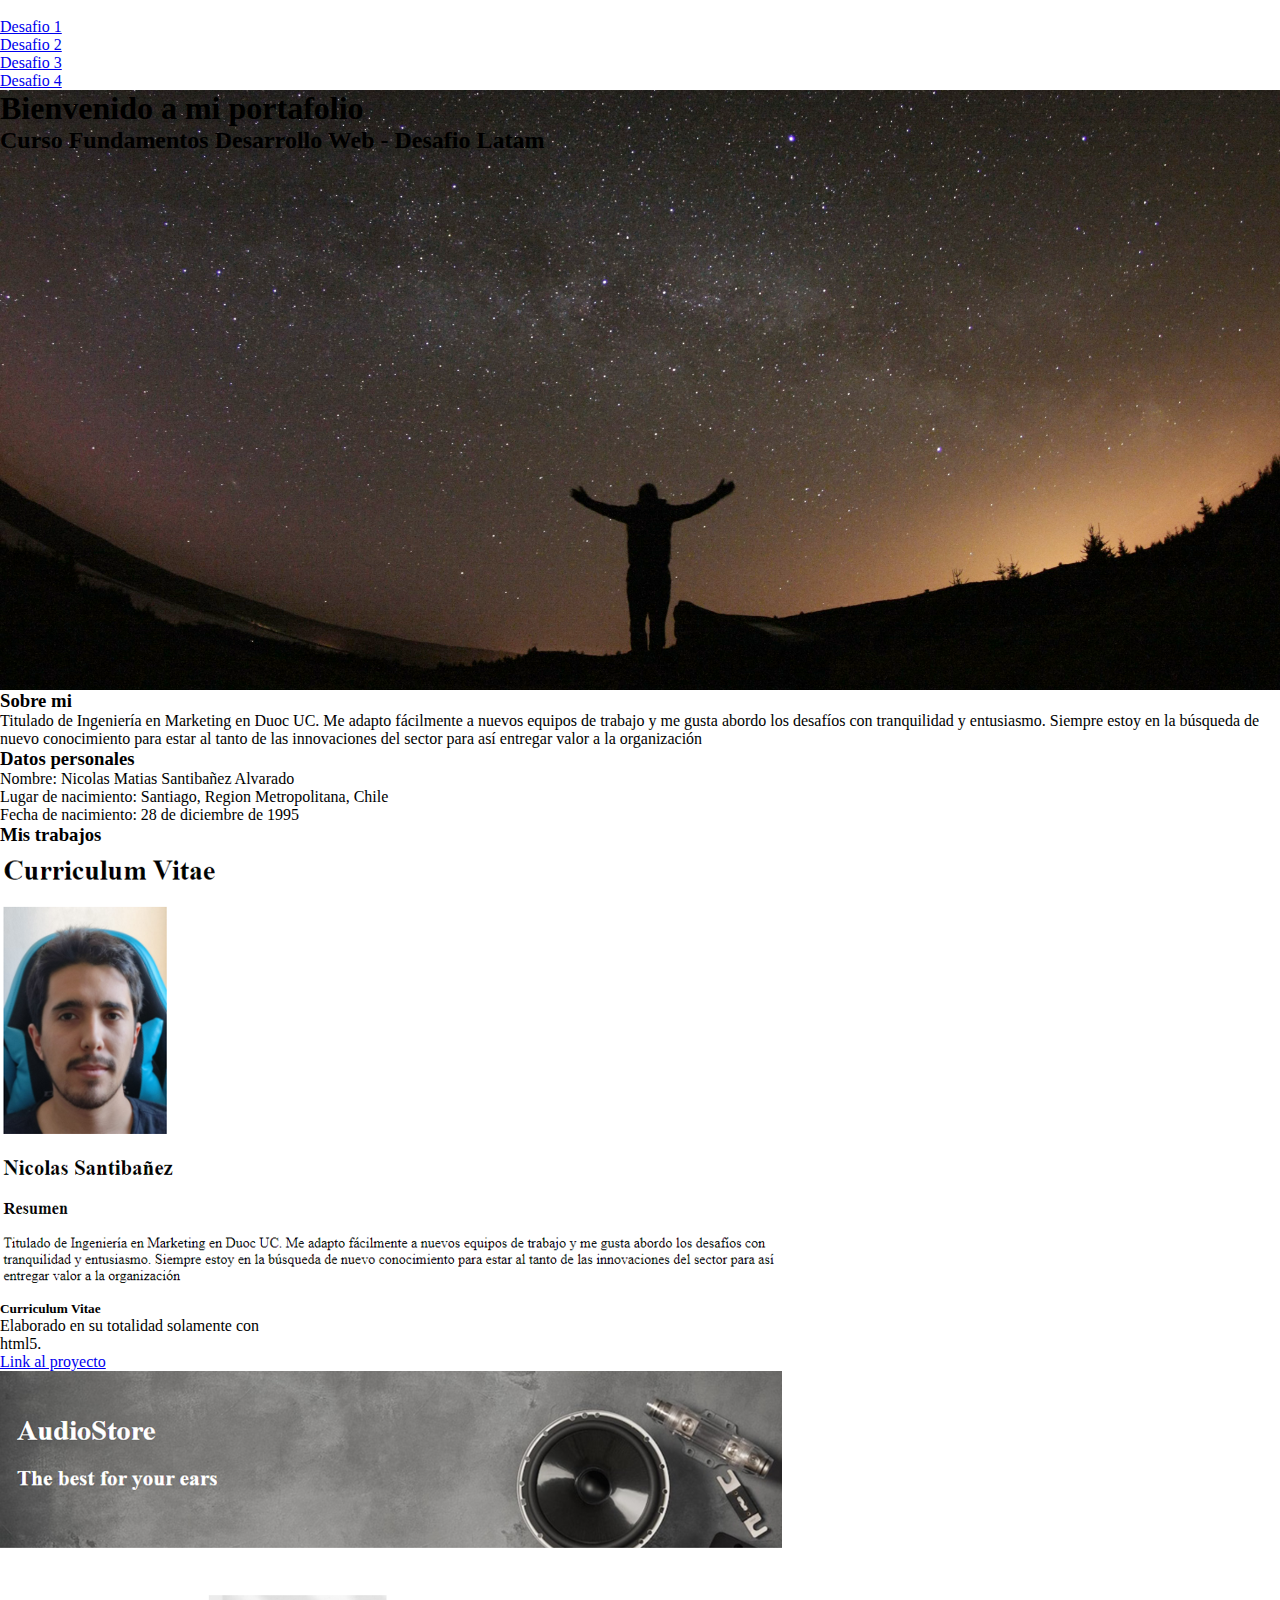
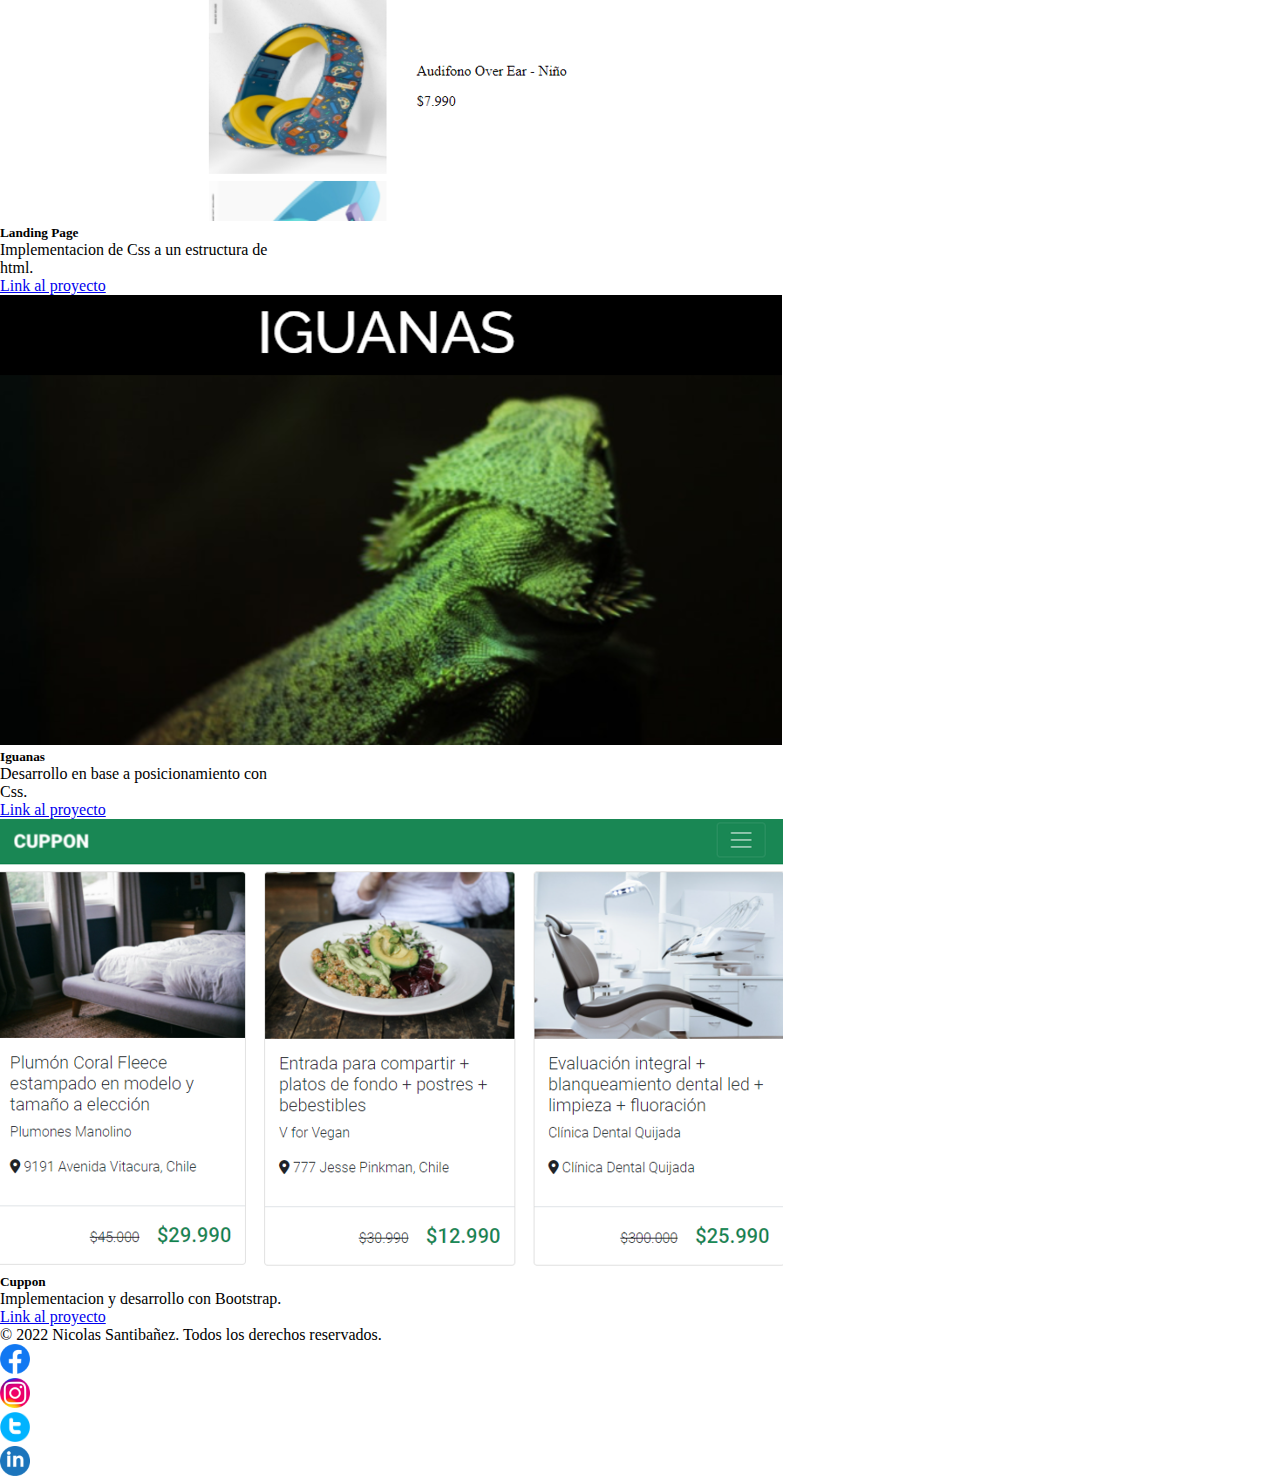
<file: index.html>
<!DOCTYPE html>
<html lang="en">

<head>
  <meta charset="UTF-8">
  <meta http-equiv="X-UA-Compatible" content="IE=edge">
  <meta name="viewport" content="width=device-width, initial-scale=1.0">
  <link href="https://cdn.jsdelivr.net/npm/bootstrap@5.1.3/dist/css/bootstrap.min.css" rel="stylesheet"
    integrity="sha384-1BmE4kWBq78iYhFldvKuhfTAU6auU8tT94WrHftjDbrCEXSU1oBoqyl2QvZ6jIW3" crossorigin="anonymous">
  <link rel="stylesheet" href="https://cdnjs.cloudflare.com/ajax/libs/font-awesome/6.1.1/css/all.min.css"
    integrity="sha512-KfkfwYDsLkIlwQp6LFnl8zNdLGxu9YAA1QvwINks4PhcElQSvqcyVLLD9aMhXd13uQjoXtEKNosOWaZqXgel0g=="
    crossorigin="anonymous" referrerpolicy="no-referrer" />
  <link rel="stylesheet" href="./assets/css/style.css">
  <title>index</title>
  <!-- Google tag (gtag.js) -->
  <script async src="https://www.googletagmanager.com/gtag/js?id=G-GXELBY45JM"></script>
  <script>
    window.dataLayer = window.dataLayer || [];
    function gtag(){dataLayer.push(arguments);}
    gtag('js', new Date());

    gtag('config', 'G-GXELBY45JM');
  </script>
</head>

<body>
  <header>
    <nav class="navbar navbar-expand-lg navbar-light bg-black">
      <div class="container-fluid">
        <a class="navbar-brand" href="/index.html"><i class="fa-solid fa-house text-white"></i></a>
        <button class="navbar-toggler" type="button" data-bs-toggle="collapse" data-bs-target="#navbarNav"
          aria-controls="navbarNav" aria-expanded="false" aria-label="Toggle navigation">
          <span class="navbar-toggler-icon"></span>
        </button>
        <div class="collapse navbar-collapse" id="navbarNav">
          <ul class="navbar-nav">
            <li class="nav-item">
              <a class="nav-link text-light" href="/pages/desafio1/index.html">Desafio 1</a>
            </li>
            <li class="nav-item">
              <a class="nav-link text-light" href="/pages/desafio2/Index.html">Desafio 2</a>
            </li>
            <li class="nav-item">
              <a class="nav-link text-light" href="/pages/desafio3/index.html">Desafio 3</a>
            </li>
            <li class="nav-item">
              <a class="nav-link text-light" href="/pages/desafio4/Index.html">Desafio 4</a>
            </li>
          </ul>
        </div>
      </div>
    </nav>
  </header>

  <section class="hero">
    <div class="container">
      <div class="row">
        <div class="col display-1 fw-bold my-5 text-white text-center">
          <h1>Bienvenido a mi portafolio</h1>
          <h2>Curso Fundamentos Desarrollo Web - Desafio Latam</h2>
        </div>
      </div>
    </div>
  </section>

  <section class="bg-black p-5 text-white">

    <div style="margin: 0%;" class="container">
      <div class="row">
        <div class="col">
          <h3>Sobre mi</h3>
          <p>Titulado de Ingeniería en Marketing en Duoc UC. Me adapto fácilmente a nuevos equipos de trabajo y me gusta
            abordo los desafíos con tranquilidad y entusiasmo. Siempre estoy en la búsqueda de nuevo conocimiento para
            estar
            al tanto de las innovaciones del sector para así entregar valor a la organización </p>
        </div>
        <div class="col">
          <ul class="skills">
            <h3>Datos personales</h3>
            <li>Nombre: Nicolas Matias Santibañez Alvarado</li>
            <li>Lugar de nacimiento: Santiago, Region Metropolitana, Chile</li>
            <li>Fecha de nacimiento: 28 de diciembre de 1995</li>
          </ul>
        </div>
      </div>
    </div>
  </section>
  <div class="container p-3">
    <h3 class="text-center p-3">Mis trabajos</h3>
    <div class="row">
      <div class="col p-1">
        <div class="card" style="width: 18rem;">
          <img src="./assets/img/CV.png" class="card-img-top" alt="...">
          <div class="card-body">
            <h5 class="card-title">Curriculum Vitae</h5>
            <p class="card-text">Elaborado en su totalidad solamente con html5.</p>
            <a href="/pages/desafio1/index.html" class="btn btn-dark">Link al proyecto</a>
          </div>
        </div>
      </div>
      <div class="col p-1">
        <div class="card" style="width: 18rem;">
          <img src="./assets/img/landing_page.png" class="card-img-top" alt="...">
          <div class="card-body">
            <h5 class="card-title">Landing Page</h5>
            <p class="card-text">Implementacion de Css a un estructura de html.</p>
            <a href="/pages/desafio2/Index.html" class="btn btn-dark">Link al proyecto</a>
          </div>
        </div>
      </div>
      <div class="col p-1">
        <div class="card" style="width: 18rem;">
          <img src="./assets/img/Iguanas.png" class="card-img-top" alt="...">
          <div class="card-body">
            <h5 class="card-title">Iguanas</h5>
            <p class="card-text">Desarrollo en base a posicionamiento con Css.</p>
            <a href="/pages/desafio3/index.html" class="btn btn-dark">Link al proyecto</a>
          </div>
        </div>
      </div>
      <div class="col p-1">
        <div class="card" style="width: 18rem;">
          <img src="./assets/img/cuppon.png" class="card-img-top" alt="...">
          <div class="card-body">
            <h5 class="card-title">Cuppon</h5>
            <p class="card-text">Implementacion y desarrollo con Bootstrap.</p>
            <a href="/pages/desafio4/Index.html" class="btn btn-dark">Link al proyecto</a>
          </div>
        </div>
      </div>
    </div>
  </div>
  <section class="">

  </section>


  <section class="p-3 bg-secondary mx-auto">
    <div class="container mx-auto">
      <div class="row row-cols-auto mx-auto">
        <div class="col text-white">
          <p>© 2022 Nicolas Santibañez. Todos los derechos reservados.</p>
        </div>
        <div class="col">
          <a href="https://www.facebook.com/nsantibanezalvarado">
            <img src="./assets/img/Facebook_logo.png" alt="Facebook_logo" height="30">
          </a>
        </div>
        <div class="col">
          <a href="https://www.instagram.com/mudluf/">
            <img src="./assets/img/Instagram_logo.png" alt="Instagram_logo" height="30">
        </div>
        <div class="col">
          <a href="https://twitter.com/NicoChocobo">
            <img src="./assets/img/Twitter_logo.png" alt="Twitter_logo" height="30">
        </div>
        <div class="col">
          <a href="https://www.linkedin.com/in/nicolás-santibáñez-alvarado-50b30013b/">
            <img src="./assets/img/LinkedIn_logo.png" alt="LinkedIn_logo" height="30">
        </div>
      </div>
    </div>
  </section>


  <script src="https://cdn.jsdelivr.net/npm/bootstrap@5.1.3/dist/js/bootstrap.bundle.min.js"
    integrity="sha384-ka7Sk0Gln4gmtz2MlQnikT1wXgYsOg+OMhuP+IlRH9sENBO0LRn5q+8nbTov4+1p"
    crossorigin="anonymous"></script>

</body>

</html>
</file>
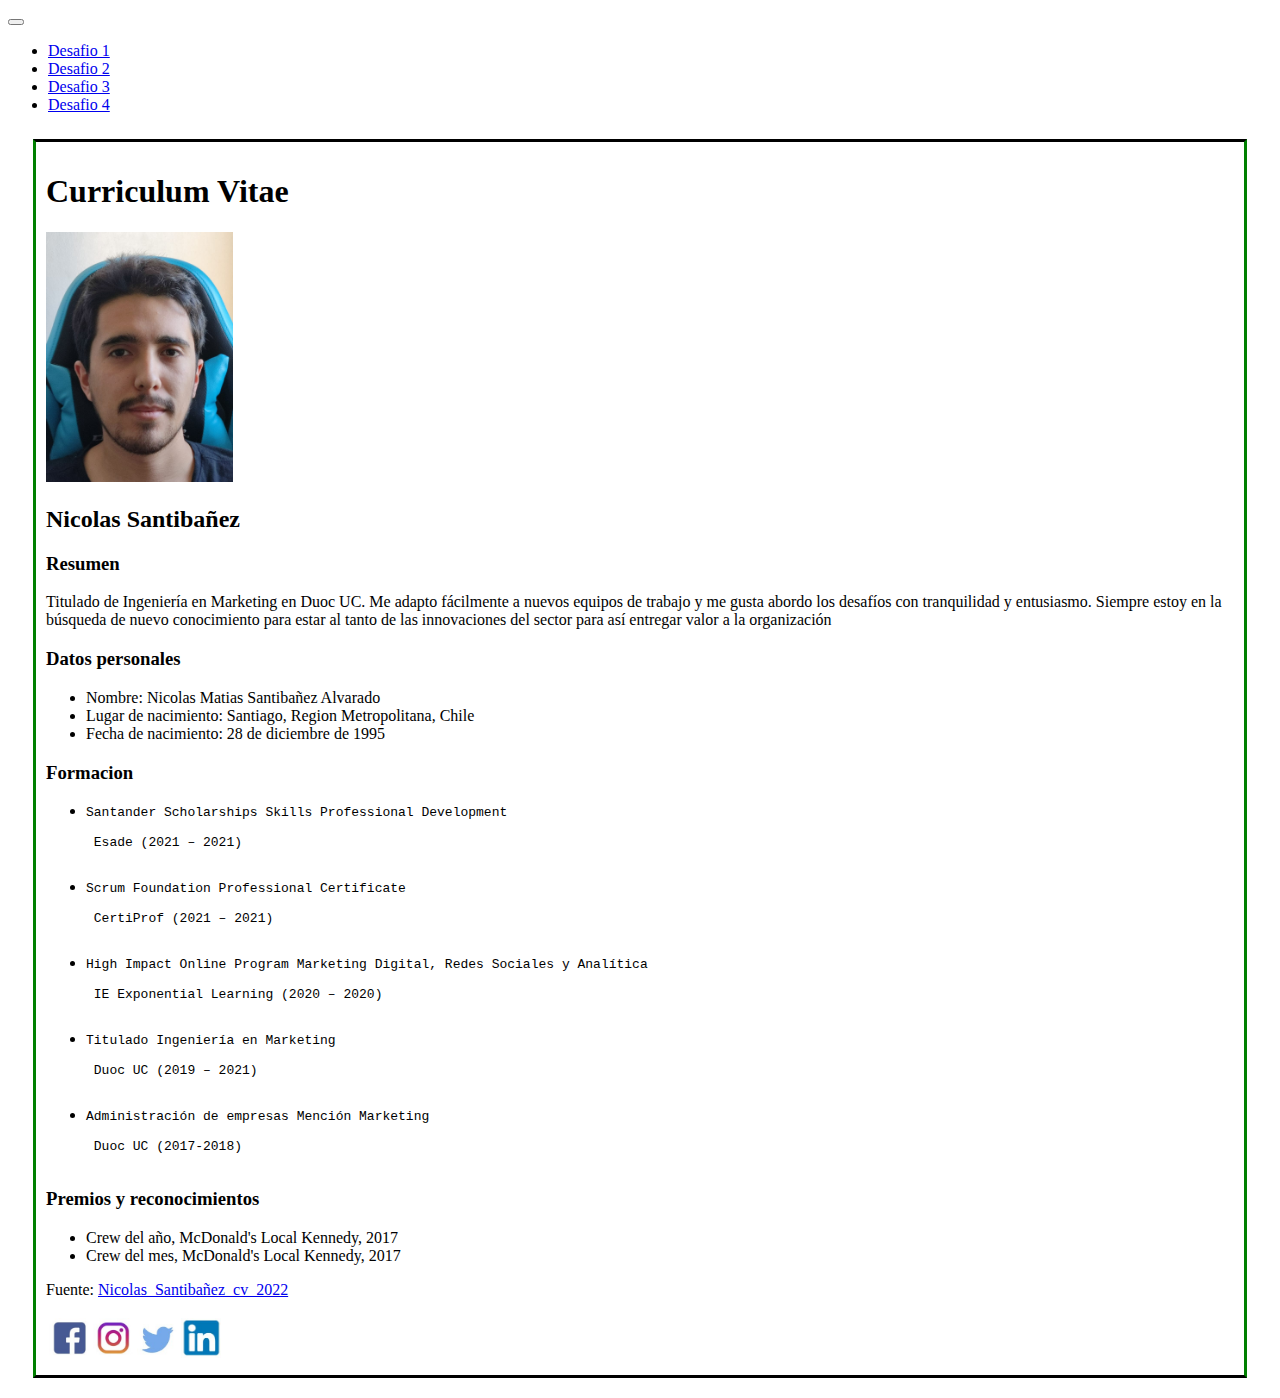
<file: pages/desafio1/index.html>
<!DOCTYPE html>
<html lang="en">

<head>
  <meta charset="UTF-8">
  <meta http-equiv="X-UA-Compatible" content="IE=edge">
  <meta name="viewport" content="width=device-width, initial-scale=1.0">
  <link href="https://cdn.jsdelivr.net/npm/bootstrap@5.1.3/dist/css/bootstrap.min.css" rel="stylesheet"
    integrity="sha384-1BmE4kWBq78iYhFldvKuhfTAU6auU8tT94WrHftjDbrCEXSU1oBoqyl2QvZ6jIW3" crossorigin="anonymous">
  <link rel="stylesheet" href="https://cdnjs.cloudflare.com/ajax/libs/font-awesome/6.1.1/css/all.min.css"
    integrity="sha512-KfkfwYDsLkIlwQp6LFnl8zNdLGxu9YAA1QvwINks4PhcElQSvqcyVLLD9aMhXd13uQjoXtEKNosOWaZqXgel0g=="
    crossorigin="anonymous" referrerpolicy="no-referrer" />
  <title>index</title>
</head>

<body>
  <nav class="navbar navbar-expand-lg navbar-light bg-light">
    <div class="container-fluid">
      <a class="navbar-brand" href="/index.html"><i class="fa-solid fa-house"></i></a>
      <button class="navbar-toggler" type="button" data-bs-toggle="collapse" data-bs-target="#navbarNav"
        aria-controls="navbarNav" aria-expanded="false" aria-label="Toggle navigation">
        <span class="navbar-toggler-icon"></span>
      </button>
      <div class="collapse navbar-collapse" id="navbarNav">
        <ul class="navbar-nav">
          <li class="nav-item">
            <a class="nav-link" href="/pages/desafio1/index.html">Desafio 1</a>
          </li>
          <li class="nav-item">
            <a class="nav-link" href="/pages/desafio2/Index.html">Desafio 2</a>
          </li>
          <li class="nav-item">
            <a class="nav-link" href="/pages/desafio3/index.html">Desafio 3</a>
          </li>
          <li class="nav-item">
            <a class="nav-link" href="/pages/desafio4/Index.html">Desafio 4</a>
          </li>
        </ul>
      </div>
    </div>
  </nav>
  <section style="padding: 10px; margin: 25px; border-color: black green black green; border-style: solid;">
    <h1>Curriculum Vitae</h1>
    <img src="./assets/CV_photo.jpeg" alt="Nicolas_Santibañez_cv_2022" height="250">
    <h2>Nicolas Santibañez</h2>
    <h3>Resumen</h3>
    <p>Titulado de Ingeniería en Marketing en Duoc UC. Me adapto fácilmente a nuevos equipos de trabajo y me gusta
      abordo los desafíos con tranquilidad y entusiasmo. Siempre estoy en la búsqueda de nuevo conocimiento para estar
      al tanto de las innovaciones del sector para así entregar valor a la organización </p>
    <h3>Datos personales</h3>
    <ul>
      <li>Nombre: Nicolas Matias Santibañez Alvarado</li>
      <li>Lugar de nacimiento: Santiago, Region Metropolitana, Chile</li>
      <li>Fecha de nacimiento: 28 de diciembre de 1995</li>
    </ul>
    <h3>Formacion</h3>
    <ul>
      <li>
        <pre>Santander Scholarships Skills Professional Development 
			<br> Esade (2021 – 2021)
		</pre>
      </li>
      <li>
        <pre>Scrum Foundation Professional Certificate 
			<br> CertiProf (2021 – 2021)
		</pre>
      </li>
      <li>
        <pre>High Impact Online Program Marketing Digital, Redes Sociales y Analítica 
			<br> IE Exponential Learning (2020 – 2020)
		</pre>
      </li>
      <li>
        <pre>Titulado Ingeniería en Marketing 
			<br> Duoc UC (2019 – 2021)
		</pre>
      </li>
      <li>
        <pre>Administración de empresas Mención Marketing 
			<br> Duoc UC (2017-2018)
		</pre>
      </li>
    </ul>
    <h3>Premios y reconocimientos</h3>
    <ul>
      <li>Crew del año, McDonald's Local Kennedy, 2017</li>
      <li>Crew del mes, McDonald's Local Kennedy, 2017</li>
    </ul>
    <p>Fuente: <a href="./portafolio.html">Nicolas_Santibañez_cv_2022</a>
    </p>
    <table>
      <tr>
        <th>
          <a href="https://www.facebook.com/nsantibanezalvarado">
            <img src="./assets/Facebook_logo.jpg" alt="Facebook_logo" height="40">
          </a>
        </th>
        <th>
          <a href="https://www.instagram.com/mudluf/">
            <img src="./assets/Instagram_logo.jpg" alt="Instagram_logo" height="40">
        </th>
        </a>
        <th>
          <a href="https://twitter.com/NicoChocobo">
            <img src="./assets/Twitter_logo.jpg" alt="Twitter_logo" height="40">
        </th>
        </a>
        <th>
          <a href="https://www.linkedin.com/in/nicolás-santibáñez-alvarado-50b30013b/">
            <img src="./assets/LinkedIn_logo.jpg" alt="LinkedIn_logo" height="40">
          </a>
        </th>
      </tr>
    </table>
  </section>

  <script src="https://cdn.jsdelivr.net/npm/bootstrap@5.1.3/dist/js/bootstrap.bundle.min.js"
    integrity="sha384-ka7Sk0Gln4gmtz2MlQnikT1wXgYsOg+OMhuP+IlRH9sENBO0LRn5q+8nbTov4+1p"
    crossorigin="anonymous"></script>

</body>

</html>
</file>
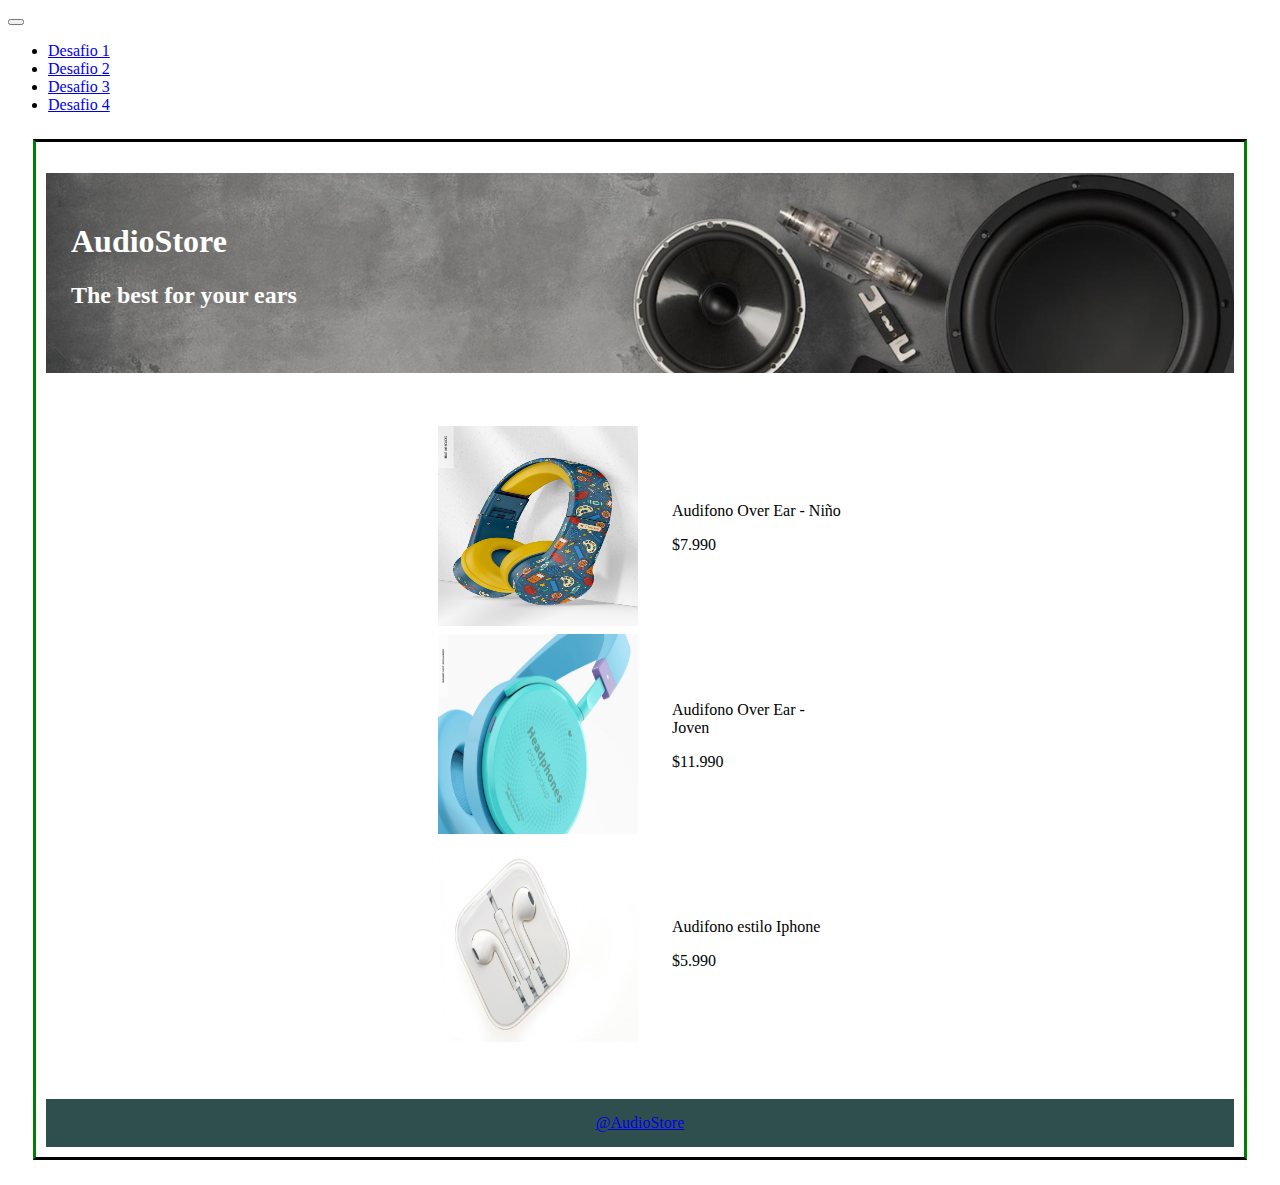
<file: pages/desafio2/Index.html>
<!DOCTYPE html>
<html lang="en">

<head>
    <meta charset="UTF-8">
    <meta http-equiv="X-UA-Compatible" content="IE=edge">
    <meta name="viewport" content="width=device-width, initial-scale=1.0">
    <link href="https://cdn.jsdelivr.net/npm/bootstrap@5.1.3/dist/css/bootstrap.min.css" rel="stylesheet"
        integrity="sha384-1BmE4kWBq78iYhFldvKuhfTAU6auU8tT94WrHftjDbrCEXSU1oBoqyl2QvZ6jIW3" crossorigin="anonymous">
    <link rel="stylesheet" href="https://cdnjs.cloudflare.com/ajax/libs/font-awesome/6.1.1/css/all.min.css"
        integrity="sha512-KfkfwYDsLkIlwQp6LFnl8zNdLGxu9YAA1QvwINks4PhcElQSvqcyVLLD9aMhXd13uQjoXtEKNosOWaZqXgel0g=="
        crossorigin="anonymous" referrerpolicy="no-referrer" />
    <title>Document</title>
    <link rel="stylesheet" href="./Assets/Css/style.css">
</head>

<body>
    <nav class="navbar navbar-expand-lg navbar-light bg-light">
        <div class="container-fluid">
            <a class="navbar-brand" href="/index.html"><i class="fa-solid fa-house"></i></a>
            <button class="navbar-toggler" type="button" data-bs-toggle="collapse" data-bs-target="#navbarNav"
                aria-controls="navbarNav" aria-expanded="false" aria-label="Toggle navigation">
                <span class="navbar-toggler-icon"></span>
            </button>
            <div class="collapse navbar-collapse" id="navbarNav">
                <ul class="navbar-nav">
                    <li class="nav-item">
                        <a class="nav-link" href="/pages/desafio1/index.html">Desafio 1</a>
                    </li>
                    <li class="nav-item">
                        <a class="nav-link" href="/pages/desafio2/Index.html">Desafio 2</a>
                    </li>
                    <li class="nav-item">
                        <a class="nav-link" href="/pages/desafio3/index.html">Desafio 3</a>
                    </li>
                    <li class="nav-item">
                        <a class="nav-link" href="/pages/desafio4/Index.html">Desafio 4</a>
                    </li>
                </ul>
            </div>
        </div>
    </nav>

<section style="padding: 10px; margin: 25px; border-color: black green black green; border-style: solid;">
    <header class="header">
        <h1>AudioStore</h1>
        <h2>The best for your ears</h2>
    </header>

    <main class="section">
        <Table>
            <tbody>
                <tr>
                    <td><img src="./Assets/Img/audifono_nino.jpg" alt="audifono_nino"></td>
                    <td>
                        <p>Audifono Over Ear - Niño</p>
                        <p>$7.990</p>
                    </td>
                </tr>
                <tr>
                    <td><img src="./Assets/Img/Audifono.jpg" alt="audifono"></td>
                    <td>
                        <p>Audifono Over Ear - Joven</p>
                        <p>$11.990</p>
                    </td>
                </tr>
                <tr>
                    <td><img src="./Assets/Img/audifono_iphone.jpg" alt="audifono_iphone"></td>
                    <td>
                        <p>Audifono estilo Iphone</p>
                        <p>$5.990</p>
                    </td>
                </tr>
            </tbody>
        </Table>
    </main>

    <footer>
        <a href="https://www.instagram.com/AudioStore/">@AudioStore</a>
    </footer>
</section>

    <script src="https://cdn.jsdelivr.net/npm/bootstrap@5.1.3/dist/js/bootstrap.bundle.min.js"
    integrity="sha384-ka7Sk0Gln4gmtz2MlQnikT1wXgYsOg+OMhuP+IlRH9sENBO0LRn5q+8nbTov4+1p"
    crossorigin="anonymous"></script>

</body>

</html>
</file>
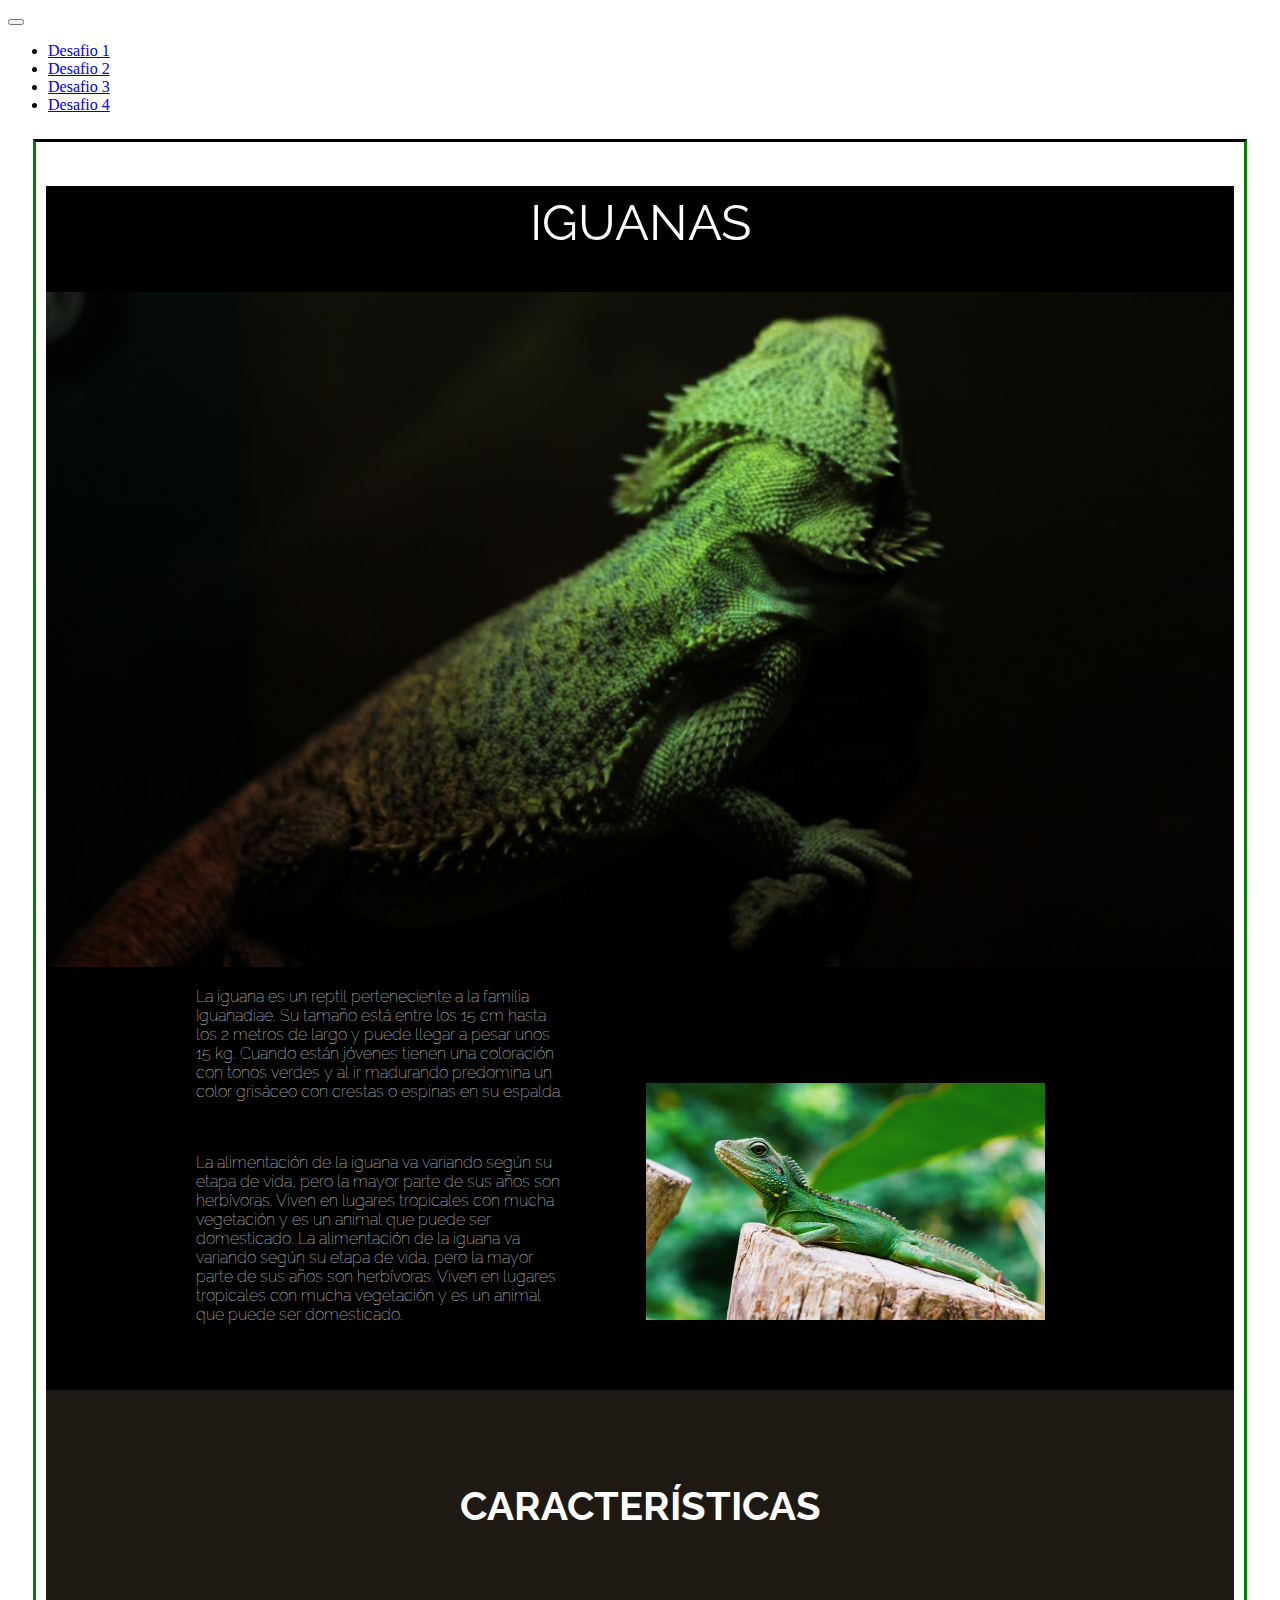
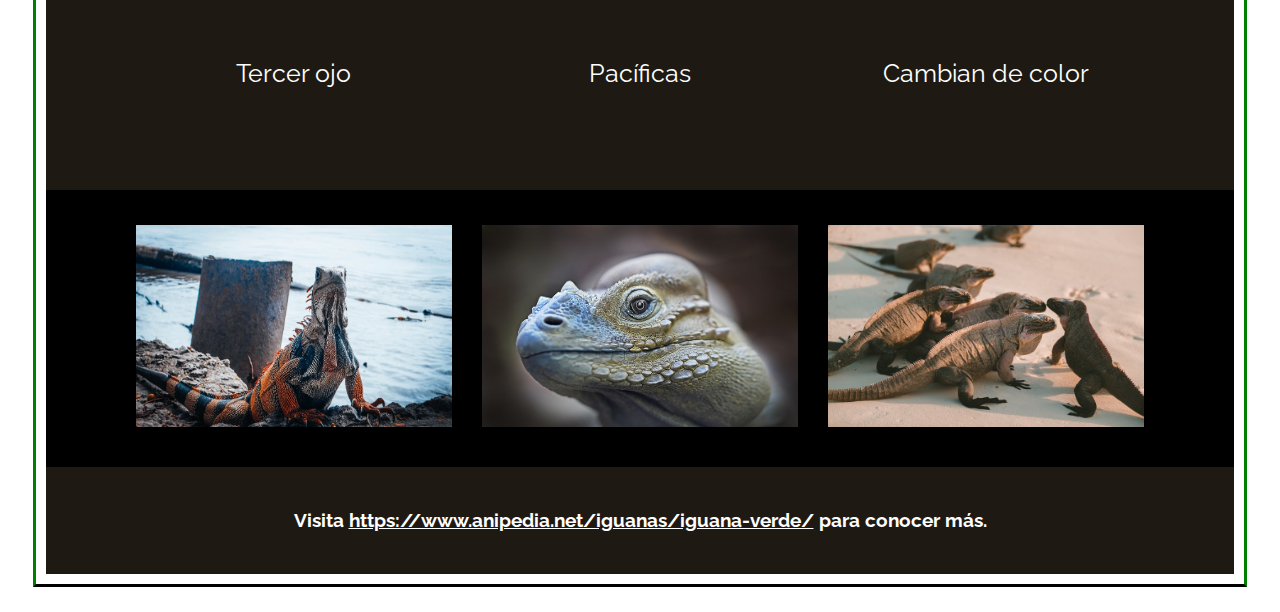
<file: pages/desafio3/index.html>
<!DOCTYPE html>
<html lang="en">
<head>
    <meta charset="UTF-8">
    <meta http-equiv="X-UA-Compatible" content="IE=edge">
    <meta name="viewport" content="width=device-width, initial-scale=1.0">
    <link rel="stylesheet" href="https://cdnjs.cloudflare.com/ajax/libs/font-awesome/6.1.1/css/all.min.css" integrity="sha512-KfkfwYDsLkIlwQp6LFnl8zNdLGxu9YAA1QvwINks4PhcElQSvqcyVLLD9aMhXd13uQjoXtEKNosOWaZqXgel0g==" crossorigin="anonymous" referrerpolicy="no-referrer" />
    <link href="https://cdn.jsdelivr.net/npm/bootstrap@5.1.3/dist/css/bootstrap.min.css" rel="stylesheet"
    integrity="sha384-1BmE4kWBq78iYhFldvKuhfTAU6auU8tT94WrHftjDbrCEXSU1oBoqyl2QvZ6jIW3" crossorigin="anonymous">
    <title>Document</title>
    <link rel="stylesheet" href="./assets/css/style.css">
    <link rel="preconnect" href="https://fonts.googleapis.com">
    <link rel="preconnect" href="https://fonts.gstatic.com" crossorigin>
    <link href="https://fonts.googleapis.com/css2?family=Raleway:wght@300;500&display=swap" rel="stylesheet">
</head>
<body>
    <nav class="navbar navbar-expand-lg navbar-light bg-light">
        <div class="container-fluid">
            <a class="navbar-brand" href="/index.html"><i class="fa-solid fa-house"></i></a>
            <button class="navbar-toggler" type="button" data-bs-toggle="collapse" data-bs-target="#navbarNav"
                aria-controls="navbarNav" aria-expanded="false" aria-label="Toggle navigation">
                <span class="navbar-toggler-icon"></span>
            </button>
            <div class="collapse navbar-collapse" id="navbarNav">
                <ul class="navbar-nav">
                    <li class="nav-item">
                        <a class="nav-link" href="/pages/desafio1/index.html">Desafio 1</a>
                    </li>
                    <li class="nav-item">
                        <a class="nav-link" href="/pages/desafio2/Index.html">Desafio 2</a>
                    </li>
                    <li class="nav-item">
                        <a class="nav-link" href="/pages/desafio3/index.html">Desafio 3</a>
                    </li>
                    <li class="nav-item">
                        <a class="nav-link" href="/pages/desafio4/Index.html">Desafio 4</a>
                    </li>
                </ul>
            </div>
        </div>
    </nav>
<section style="padding: 10px; margin: 25px; border-color: black green black green; border-style: solid;">
    <header class="encabezado">
        <h1>IGUANAS</h1>
        <img src="./assets/img/bg-header.jpg" alt="Iguana_header">
    </header>
    <main>
        <section class="description">
            <div class="parrafo">
                <p class="parraf1">
                    La iguana es un reptil perteneciente a la familia Iguanadiae. Su tamaño está entre los 15 cm hasta los 2 metros de largo y puede llegar a pesar unos 15 kg. Cuando están jóvenes tienen una coloración con tonos verdes y al ir madurando predomina un color grisáceo con crestas o espinas en su espalda. 
                </p>
                <p class="parraf2">    
                    La alimentación de la iguana va variando según su etapa de vida, pero la mayor parte de sus años son herbívoras. Viven en lugares tropicales con mucha vegetación y es un animal que puede ser domesticado.
                    La alimentación de la iguana va variando según su etapa de vida, pero la mayor parte de sus años son herbívoras. Viven en lugares tropicales con mucha vegetación y es un animal que puede ser domesticado.
                </p>
            </div>
            <div class="imagen1">
                <img src="./assets/img/iguana-1.jpg" alt="iguana-1">
            </div>
        </section>
        <section class="caract">
            <h2>CARACTERÍSTICAS</h2>
            <div class="iconos">
                <div class="caracttext">
                    <i class="far fa-eye fa-3x"></i>
                    <p>Tercer ojo</p>
                </div>
                <div class="caracttext">
                    <i class="far fa-hand-peace fa-3x"></i>
                    <p>Pacíficas</p>
                </div>
                <div class="caracttext">
                    <i class="fas fa-paint-brush fa-3x"></i>
                    <p>Cambian de color</p>
                </div>
            </div>
        </section>
        <section class="galeria">
            <div class="imagen2">
                <img src="./assets/img/iguana-2.jpg" alt="iguana-2">
            </div>
            <div class="imagen3">
                <img src="./assets/img/iguana-3.jpg" alt="iguana-3">
            </div>
            <div class="imagen4">
                <img src="./assets/img/iguana-4.jpg" alt="iguana-4">
            </div>
        </section>
    </main>
    <footer class="pie">
        <h3>
            Visita <a href=" https://www.anipedia.net/iguanas/iguana-verde/">https://www.anipedia.net/iguanas/iguana-verde/</a> para conocer más.
        </h3>
    </footer>
</section>

    <script src="https://cdn.jsdelivr.net/npm/bootstrap@5.1.3/dist/js/bootstrap.bundle.min.js"
    integrity="sha384-ka7Sk0Gln4gmtz2MlQnikT1wXgYsOg+OMhuP+IlRH9sENBO0LRn5q+8nbTov4+1p"
    crossorigin="anonymous"></script>

</body>
</html>
</file>
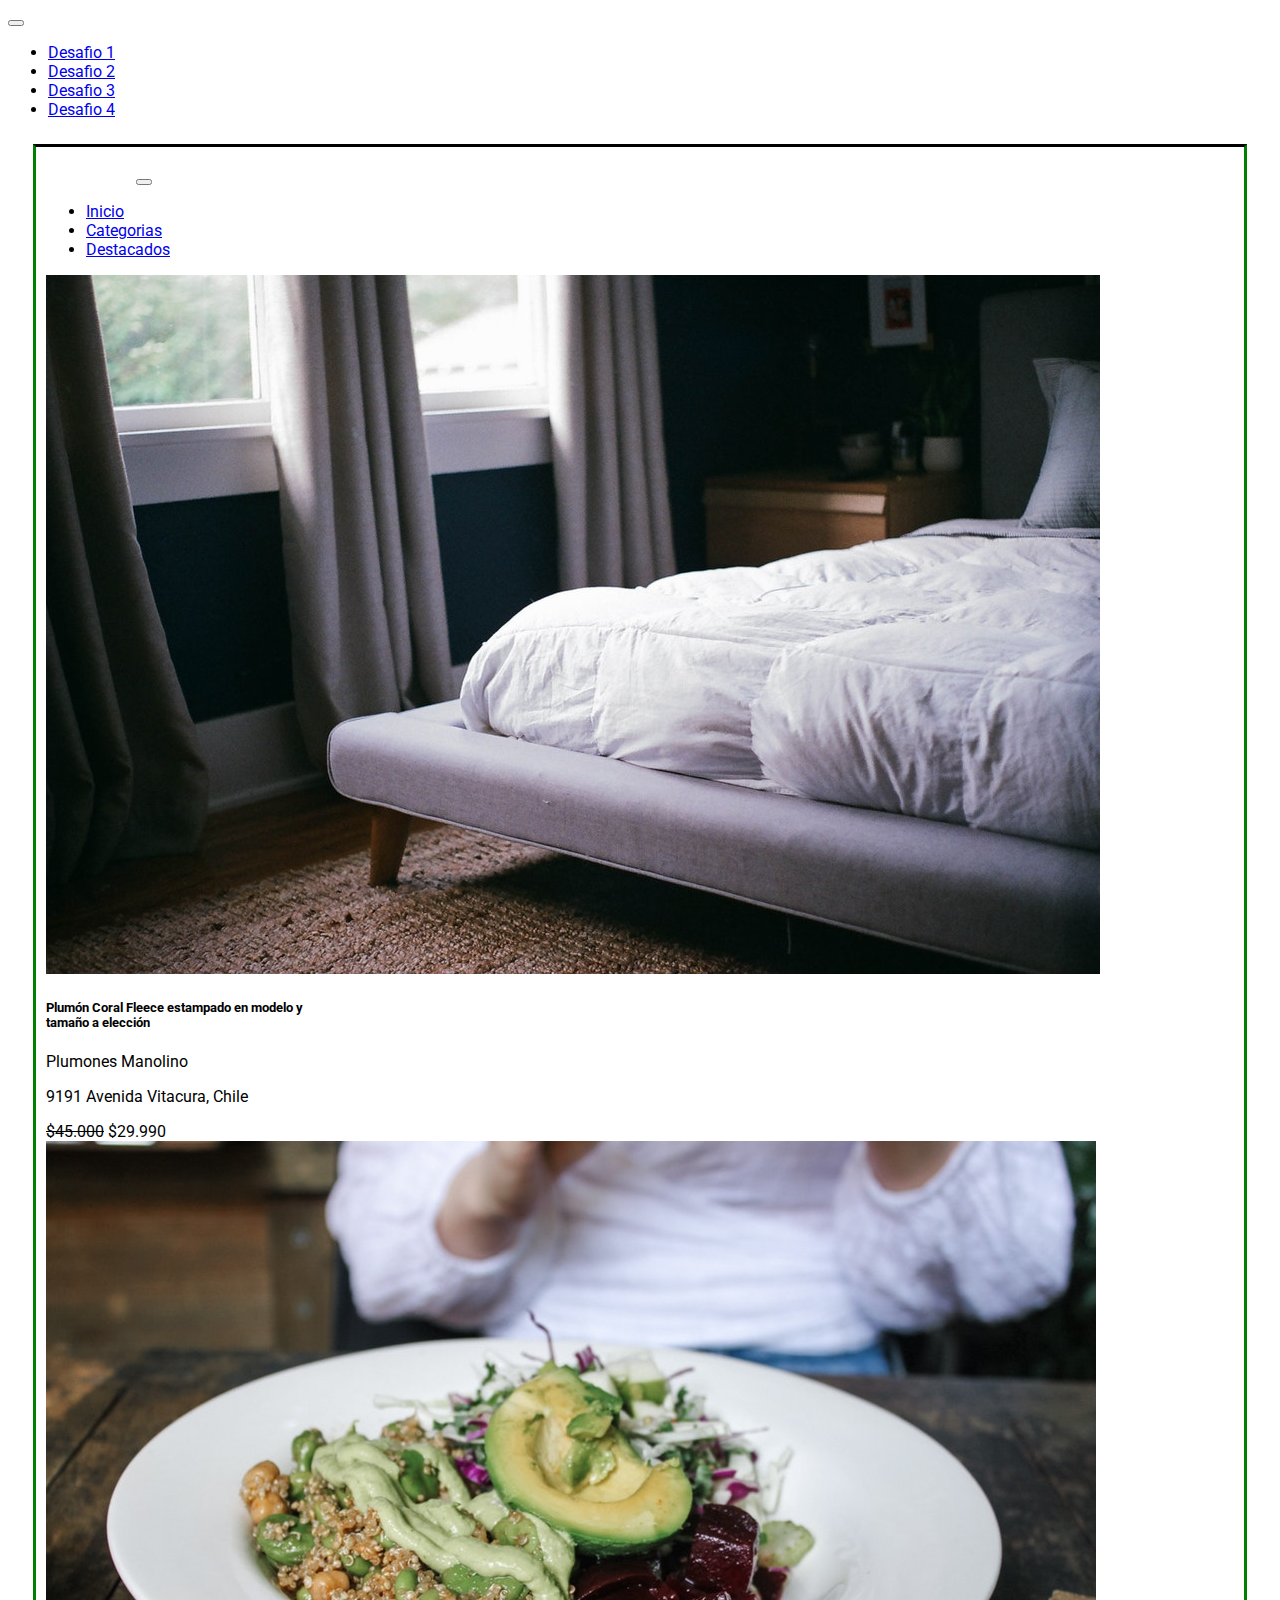
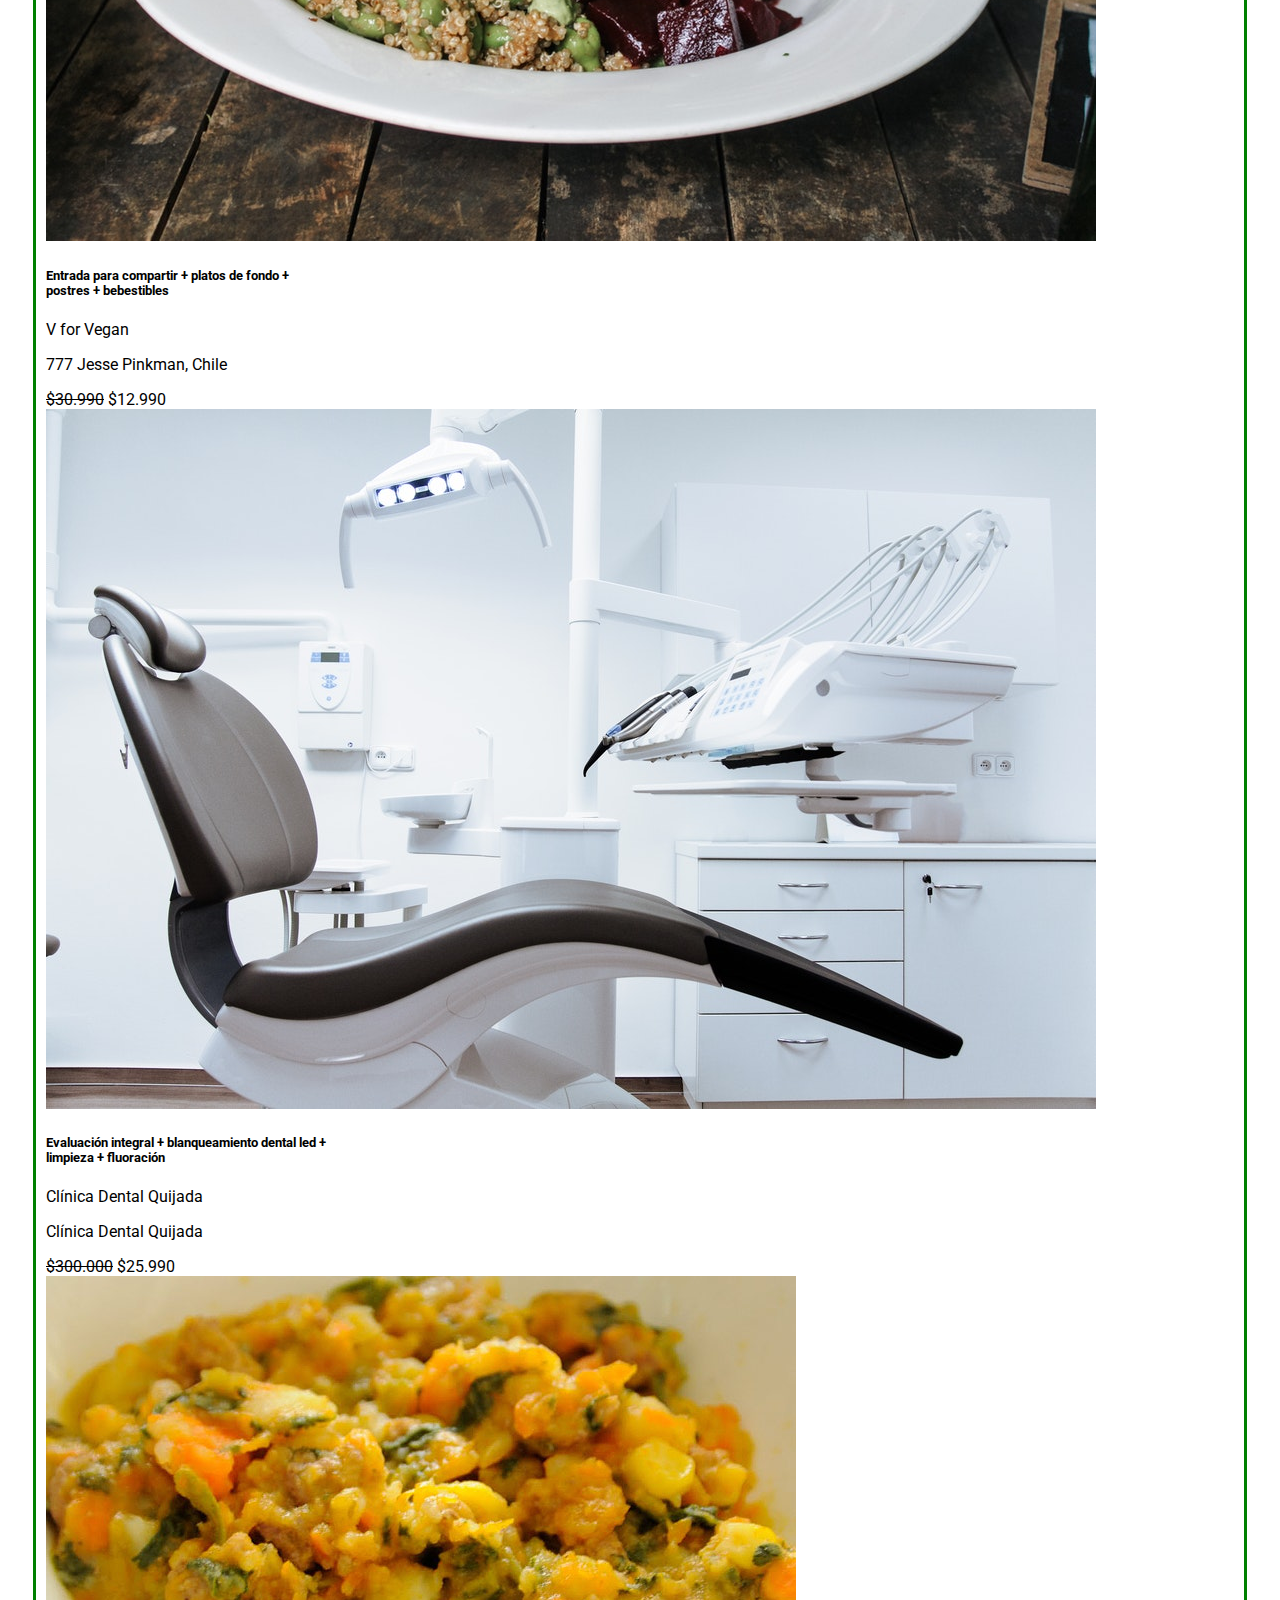
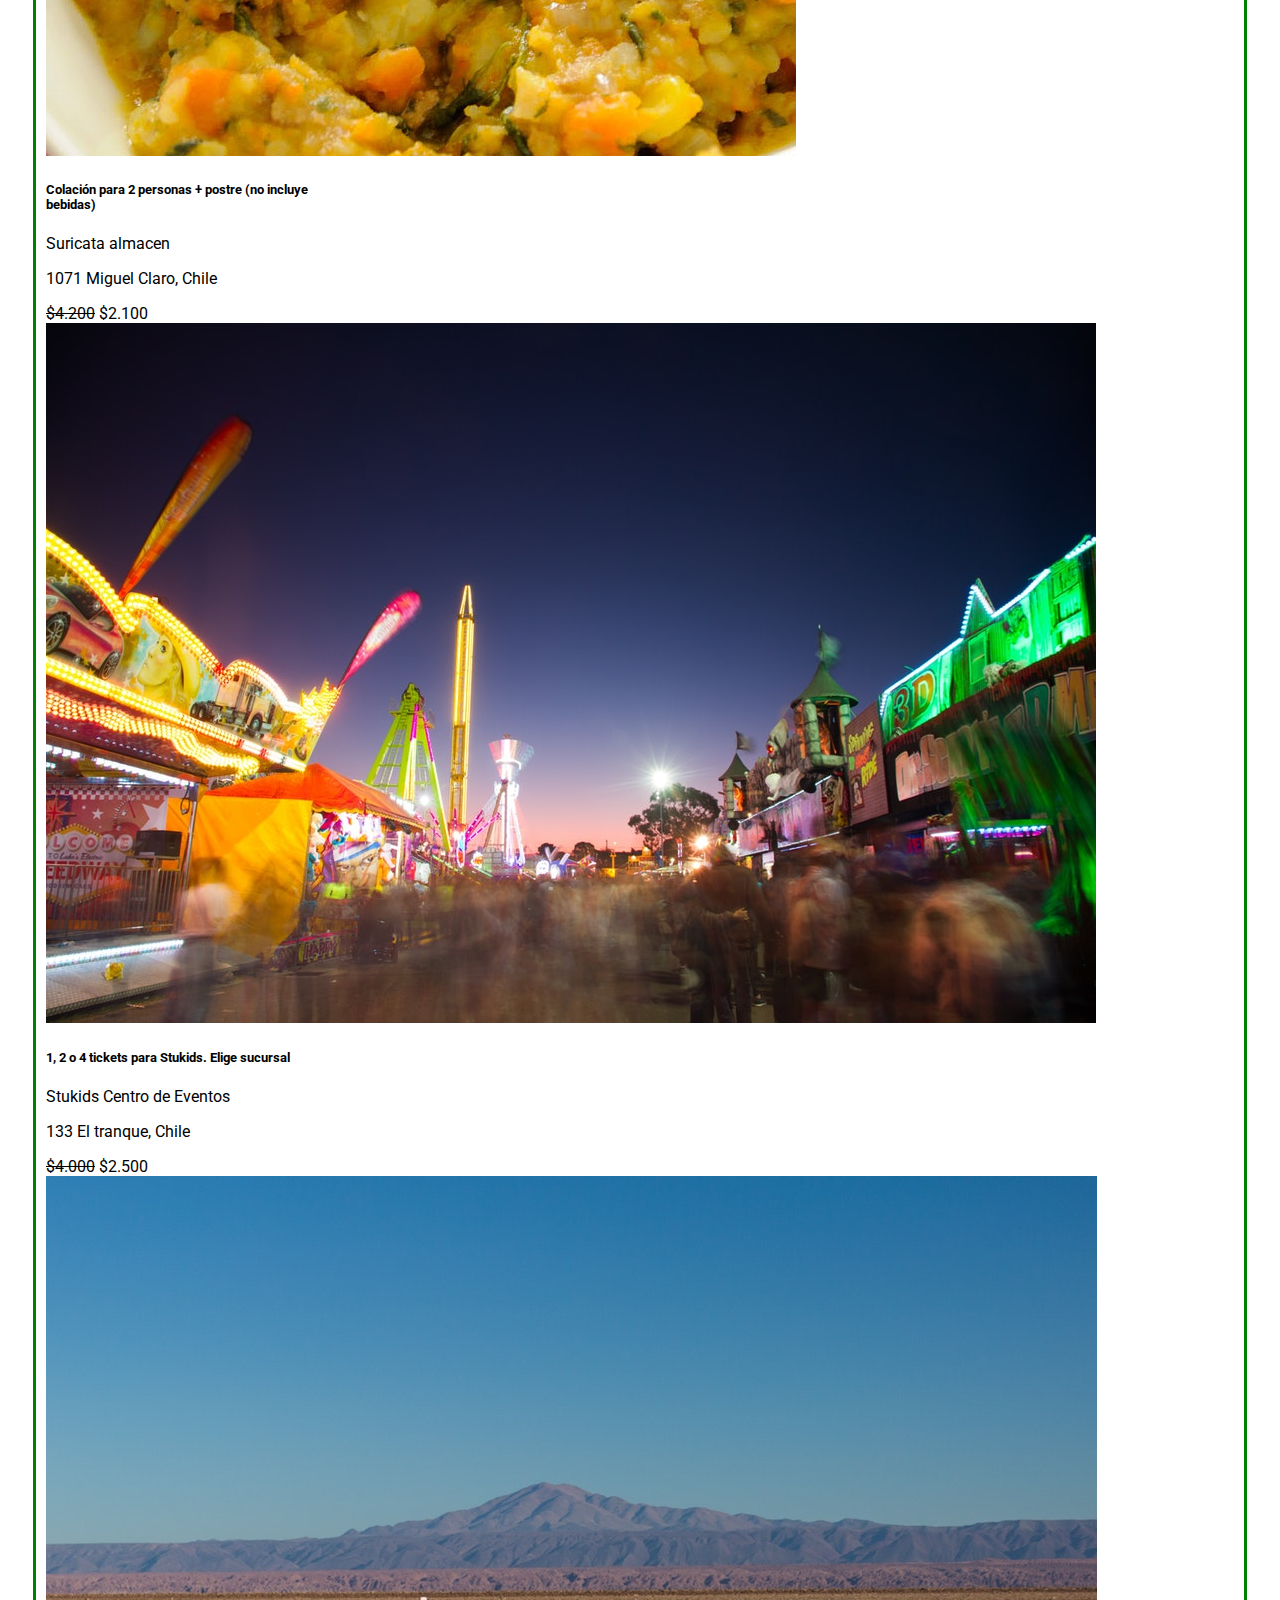
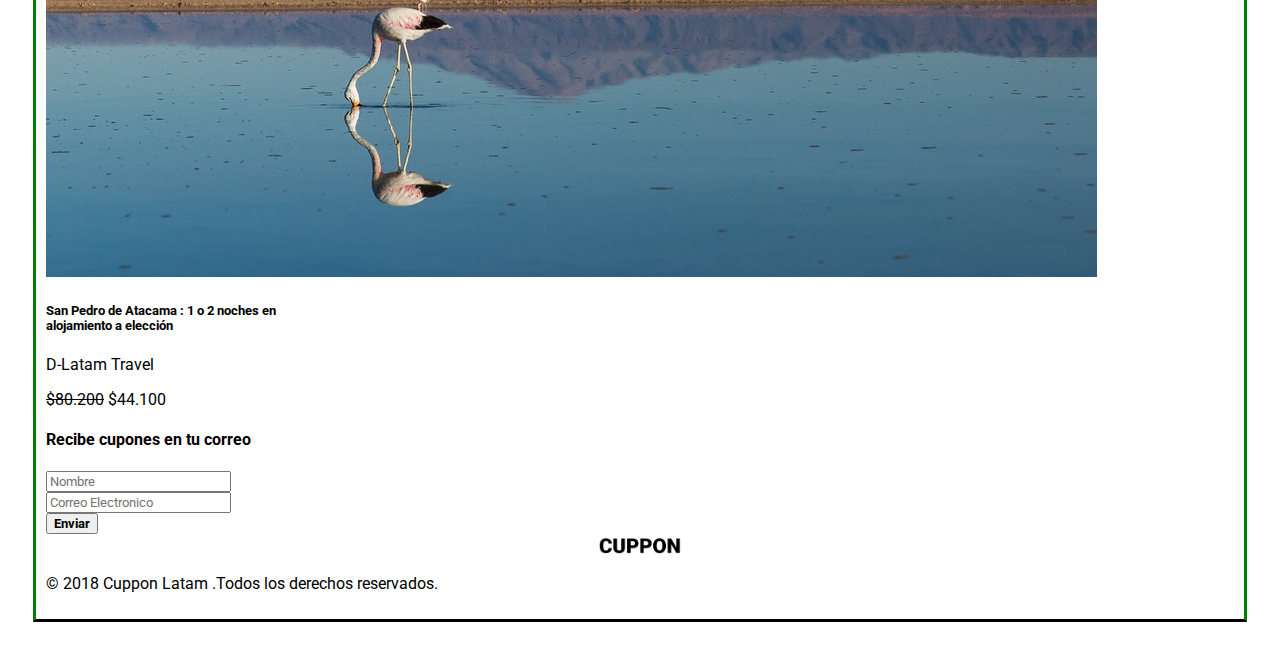
<file: pages/desafio4/Index.html>
<!DOCTYPE html>
<html lang="en">

<head>
    <meta charset="UTF-8">
    <meta http-equiv="X-UA-Compatible" content="IE=edge">
    <meta name="viewport" content="width=device-width, initial-scale=1.0">
    <title>Document</title>
    <link href="https://cdn.jsdelivr.net/npm/bootstrap@5.1.3/dist/css/bootstrap.min.css" rel="stylesheet"
        integrity="sha384-1BmE4kWBq78iYhFldvKuhfTAU6auU8tT94WrHftjDbrCEXSU1oBoqyl2QvZ6jIW3" crossorigin="anonymous">
    <link rel="preconnect" href="https://fonts.googleapis.com">
    <link rel="preconnect" href="https://fonts.gstatic.com" crossorigin>
    <link href="https://fonts.googleapis.com/css2?family=Roboto:wght@300;500&display=swap" rel="stylesheet">
    <link rel="stylesheet" href="https://cdnjs.cloudflare.com/ajax/libs/font-awesome/6.1.1/css/all.min.css"
        integrity="sha512-KfkfwYDsLkIlwQp6LFnl8zNdLGxu9YAA1QvwINks4PhcElQSvqcyVLLD9aMhXd13uQjoXtEKNosOWaZqXgel0g=="
        crossorigin="anonymous" referrerpolicy="no-referrer" />
    <link rel="stylesheet" href="./assets/css/style.css">
</head>

<body>
    <nav class="navbar navbar-expand-lg navbar-light bg-light">
        <div class="container-fluid">
            <a class="navbar-brand" href="/index.html"><i class="fa-solid fa-house"></i></a>
            <button class="navbar-toggler" type="button" data-bs-toggle="collapse" data-bs-target="#navbarNav"
                aria-controls="navbarNav" aria-expanded="false" aria-label="Toggle navigation">
                <span class="navbar-toggler-icon"></span>
            </button>
            <div class="collapse navbar-collapse" id="navbarNav">
                <ul class="navbar-nav">
                    <li class="nav-item">
                        <a class="nav-link" href="/pages/desafio1/index.html">Desafio 1</a>
                    </li>
                    <li class="nav-item">
                        <a class="nav-link" href="/pages/desafio2/Index.html">Desafio 2</a>
                    </li>
                    <li class="nav-item">
                        <a class="nav-link" href="/pages/desafio3/index.html">Desafio 3</a>
                    </li>
                    <li class="nav-item">
                        <a class="nav-link" href="/pages/desafio4/Index.html">Desafio 4</a>
                    </li>
                </ul>
            </div>
        </div>
    </nav>
<section style="padding: 10px; margin: 25px; border-color: black green black green; border-style: solid;">
    <nav class="navbar navbar-expand-lg navbar-dark bg-success p-2">
        <div class="container-fluid">
            <a class="navbar-brand" href="#"><img src="./assets/img/logo-white.png" alt=""></a>
            <button class="navbar-toggler" type="button" data-bs-toggle="collapse" data-bs-target="#navbarNav"
                aria-controls="navbarNav" aria-expanded="false" aria-label="Toggle navigation">
                <span class="navbar-toggler-icon"></span>
            </button>
            <div class="collapse navbar-collapse" id="navbarNav">
                <ul class="navbar-nav">
                    <li class="nav-item">
                        <a class="nav-link active" aria-current="page" href="#">Inicio</a>
                    </li>
                    <li class="nav-item">
                        <a class="nav-link" href="#">Categorias</a>
                    </li>
                    <li class="nav-item">
                        <a class="nav-link" href="#">Destacados</a>
                    </li>
                </ul>
            </div>
        </div>
    </nav>

    <section class="row productos">
        <div class="col-xs-12 col-md-4 p-2">
            <div class="card m-auto" style="width: 18rem;">
                <img src="./assets/img/cupon-1.jpg" class="card-img-top" alt="cupon_plumon">
                <div class="card-body">
                    <h5 class="card-title fw-light">Plumón Coral Fleece estampado en modelo y tamaño a elección</h5>
                    <p class="card-text fw-light">Plumones Manolino</p>
                    <p><span class="fw-lighter"><i class="fa-solid fa-location-dot"></i> 9191 Avenida Vitacura, Chile</span></p>
                </div>

                <div class="card-body border-top text-end">
                    <span href="#" class="card-link fw-lighter"><del>$45.000</del></span>
                    <span href="#" class="card-link text-success fw-medium fs-4">$29.990</span>
                </div>
            </div>
        </div>
        <div class="col-xs-12 col-md-4 p-2">
            <div class="card m-auto" style="width: 18rem;">
                <img src="./assets/img/cupon-2.jpg" class="card-img-top" alt="...">
                <div class="card-body">
                    <h5 class="card-title fw-light">Entrada para compartir + platos de fondo + postres + bebestibles</h5>
                    <p class="card-text fw-light">V for Vegan</p>
                    <p><span class="fw-lighter"><i class="fa-solid fa-location-dot"></i> 777 Jesse Pinkman, Chile</span></p>
                </div>

                <div class="card-body border-top text-end">
                    <span href="#" class="card-link fw-lighter"><del>$30.990</del></span>
                    <span href="#" class="card-link text-success fw-medium fs-4">$12.990</span>
                </div>
            </div>
        </div>
        <div class="col-xs-12 col-md-4 p-2">
            <div class="card m-auto" style="width: 18rem;">
                <img src="./assets/img/cupon-3.jpg" class="card-img-top" alt="...">
                <div class="card-body">
                    <h5 class="card-title fw-light">Evaluación integral + blanqueamiento dental led + limpieza + fluoración</h5>
                    <p class="card-text fw-light">Clínica Dental Quijada</p>
                    <p><span class="fw-lighter"><i class="fa-solid fa-location-dot"></i> Clínica Dental Quijada</span></p>
                </div>

                <div class="card-body border-top text-end">
                    <span href="#" class="card-link fw-lighter"><del>$300.000</del></span>
                    <span href="#" class="card-link text-success fw-medium fs-4">$25.990</span>
                </div>
            </div>
        </div>
        <div class="col-xs-12 col-md-4 p-2">
            <div class="card m-auto" style="width: 18rem;">
                <img src="./assets/img/cupon-4.jpg" class="card-img-top" alt="...">
                <div class="card-body">
                    <h5 class="card-title fw-light">Colación para 2 personas + postre (no incluye bebidas)</h5>
                    <p class="card-text fw-light">Suricata almacen</p>
                    <p><span class="fw-lighter"><i class="fa-solid fa-location-dot"></i> 1071 Miguel Claro, Chile</span></p>
                </div>

                <div class="card-body border-top text-end">
                    <span href="#" class="card-link fw-lighter"><del>$4.200</del></span>
                    <span href="#" class="card-link text-success fw-medium fs-4">$2.100</span>
                </div>
            </div>
        </div>
        <div class="col-xs-12 col-md-4 p-2">
            <div class="card m-auto" style="width: 18rem;">
                <img src="./assets/img/cupon-5.jpg" class="card-img-top" alt="...">
                <div class="card-body">
                    <h5 class="card-title fw-light">1, 2 o 4 tickets para Stukids. Elige sucursal</h5>
                    <p class="card-text fw-light">Stukids Centro de Eventos</p>
                    <p><span class="fw-lighter"><i class="fa-solid fa-location-dot"></i> 133 El tranque, Chile</span></p>
                </div>

                <div class="card-body border-top text-end">
                    <span href="#" class="card-link fw-lighter"><del>$4.000</del></span>
                    <span href="#" class="card-link text-success fw-medium fs-4">$2.500</span>
                </div>
            </div>
        </div>
        <div class="col-xs-12 col-md-4 p-2">
            <div class="card m-auto" style="width: 18rem;">
                <img src="./assets/img/cupon-6.jpg" class="card-img-top" alt="...">
                <div class="card-body">
                    <h5 class="card-title fw-light">San Pedro de Atacama : 1 o 2 noches en alojamiento a elección</h5>
                    <p><span class="fw-lighter"><i class="fa-solid fa-location-dot"></i> D-Latam Travel</span></p>
                </div>

                <div class="card-body border-top text-end">
                    <span href="#" class="card-link fw-lighter"><del>$80.200</del></span>
                    <span href="#" class="card-link text-success fw-medium fs-4">$44.100</span>
                </div>
            </div>
        </div>
    </section>

    <section class="formulario p-5 bg-success mb-3">
        <h4 class="text-light">Recibe cupones en tu correo</h4>
        <form class="text-light">
            <div class="mb-3">
                <input type="email" class="form-control" id="exampleInputEmail1" aria-describedby="emailHelp"
                    placeholder="Nombre">
            </div>
            <div class="mb-3">
                <input type="password" class="form-control" id="exampleInputPassword1" placeholder="Correo Electronico">
            </div>
            <div class="d-flex justify-content-center">
                <button type="submit" class="btn btn-light"><strong>Enviar</strong></button>
            </div>
        </form>
    </section>

    <footer>
        <div class="logo_foot p-2">
            <img class="" src="./assets/img/logo-black.png" alt="cuppon_logo_black">
        </div>
        <p class="text-center text-secondary">© 2018 Cuppon Latam .Todos los derechos reservados.</p>
    </footer>
</section>

    <script src="https://cdn.jsdelivr.net/npm/bootstrap@5.1.3/dist/js/bootstrap.bundle.min.js"
        integrity="sha384-ka7Sk0Gln4gmtz2MlQnikT1wXgYsOg+OMhuP+IlRH9sENBO0LRn5q+8nbTov4+1p"
        crossorigin="anonymous"></script>
</body>

</html>
</file>
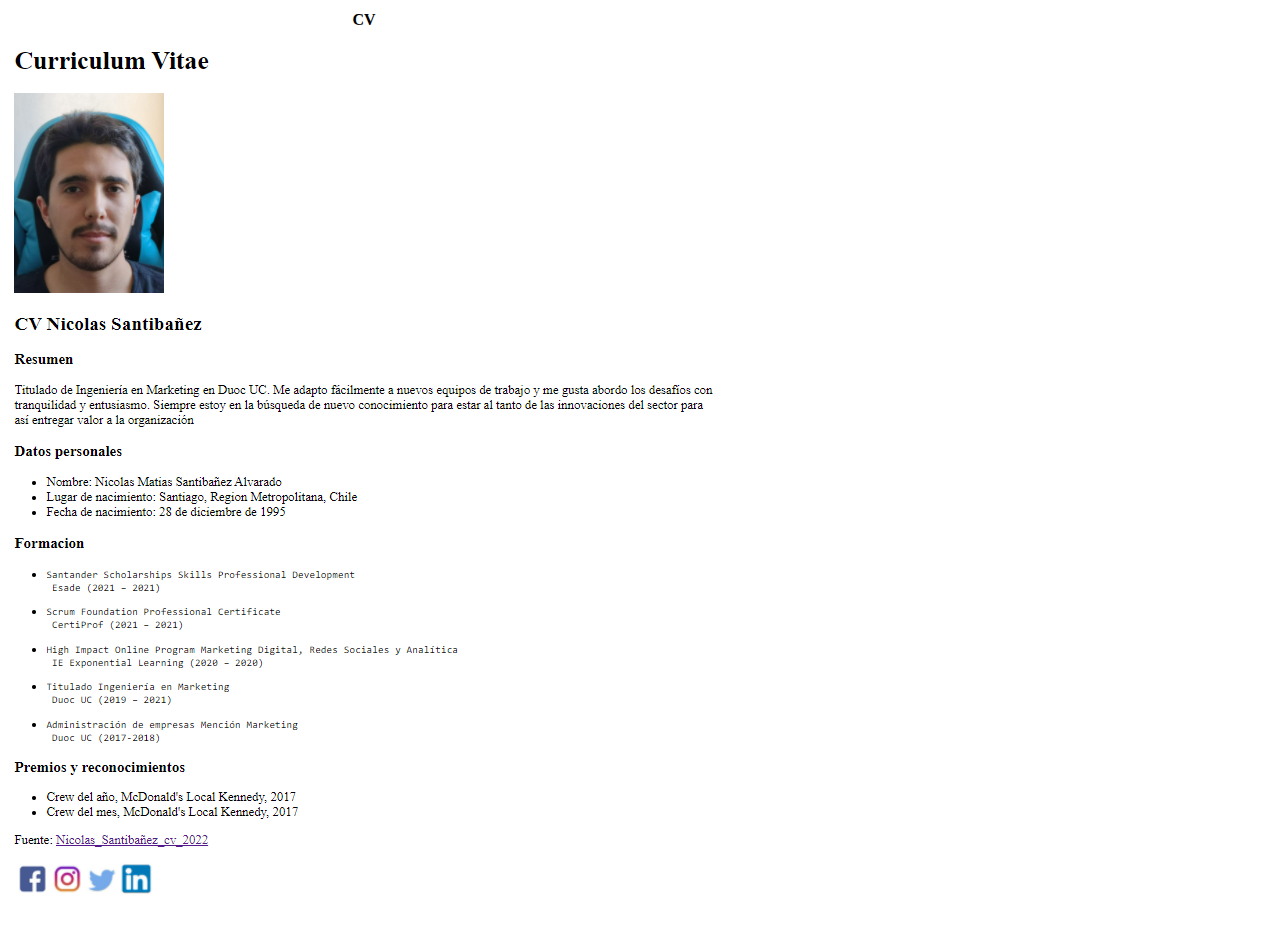
<file: portafolio.html>
<!DOCTYPE html>
<html lang="en">
<head>
    <meta charset="UTF-8">
    <meta http-equiv="X-UA-Compatible" content="IE=edge">
    <meta name="viewport" content="width=device-width, initial-scale=1.0">
    <title>portafolio</title>
</head>
<body>
    <table>
        <tr>
            <th>CV</th>
        </tr>
        <tr>
            <td><img src="./assets/Cv2022.png" alt="Nicolas_Santibañez_cv_2022_screenshoot"></td>
        </tr>
    </table>
</body>
</html>
</file>
<file: assets/css/style.css>
* {
    padding: 0;
    margin: 0;
    border: 0;
}

.hero{
    height: 600px;
    background-image: url("/assets/img/wall.jpg");
    background-repeat: no-repeat;
    background-size: cover;
    background-position: bottom;
    background-color: black;
  }
</file>
<file: pages/desafio2/Assets/Css/style.css>
header{
    background-image: url(../Img/Banner.png);
    width: auto;
    height: 200px;
    color: white;
    background-color: black;
}

h1{
    padding: 50px 25px 0px 25px;
}

h2{
    padding: 0px 25px;
}

main{
    padding: 50px 0px;
}

footer{
    color: whitesmoke;
    background-color: darkslategrey;
    text-align: center;
    padding: 15px;
}

td{
    width: 200px;
    height: 200px;
}

td img{
    width: 100%;
    height: 100%;
}

table{
    margin: auto;
}

td p{
    color: black;
    padding-left: 30px;
}
</file>
<file: pages/desafio3/assets/css/style.css>
.encabezado{
    background-color: #000000;
}

.encabezado h1{
    font-family: 'Raleway';
    font-weight: normal;
    font-size: 50px;
    background-color: #000000;
    color: #ffffff;
    text-align: center;
    padding: 7px;
}

.encabezado img{
    width: 100%;
    height: 100%;
}

.description{
    background-color: #000000;
}

.imagen1 img{
    width: 399px;
    height: 237px;
}

.imagen1{
    display: inline-block;
    width: 44%;
    padding: 1%;
    text-align: center;
}

.parraf1 {
    padding-bottom: 20px;
    display: inline-block;
    padding-left: 150px;
}

.parraf2 {
    padding-left: 150px;
}

.parrafo{
    font-family: 'Raleway';
    font-weight: lighter;
    color: #ffffff;
    font-size: 16px;
    display: inline-block;
    width: 44%;
    padding-bottom: 50px;
    padding-top: 0;
}

.galeria{
    text-align: center;
    background-color: #000000;
    padding: 3%;
}

.imagen2{
    text-align: right;
    display: inline-block;
    width: 33%;
}

.imagen3{
    display: inline-block;
    text-align: center;
    width: 33%;
}

.imagen4{
    text-align: left;
    display: inline-block;
    width: 33%;
}

.imagen2 img{
    width: 316px;
    height: 202px;
}

.imagen3 img{
    width: 316px;
    height: 202px;
}

.imagen4 img{
    width: 316px;
    height: 202px;
}

.caract{
    background-color: #1e1a13;
    color: #ffffff;
    text-align: center;
    padding: 5%;
}

.caract h2{
    font-family: 'Raleway';
    font-size: medium;
    font-size: 40px;
}

.caracttext{
    display: inline-block;
    width: 32%;
}

.caracttext p{
    font-family: 'Raleway';
    font-weight: medium;
    font-size: 25px;
    padding: 5%;
}

.iconos{
    padding-top: 5%;
}

.pie{
    padding: 2%;
    background-color: #1e1a13;
}

.pie h3{
    text-align: center;
    font-family: 'Raleway';
    color: #ffffff;
}

.pie a{
    color: #ffffff;
}
</file>
<file: pages/desafio4/assets/css/style.css>
*{
    font-family: 'Roboto', sans-serif;
}
.navbar-brand img{
    height: 25px;
    width: 86px;
}

.logo_foot img{
    height: 24px;
    width: 82px;
    display: block;
    margin: 0px auto;
}
</file>
